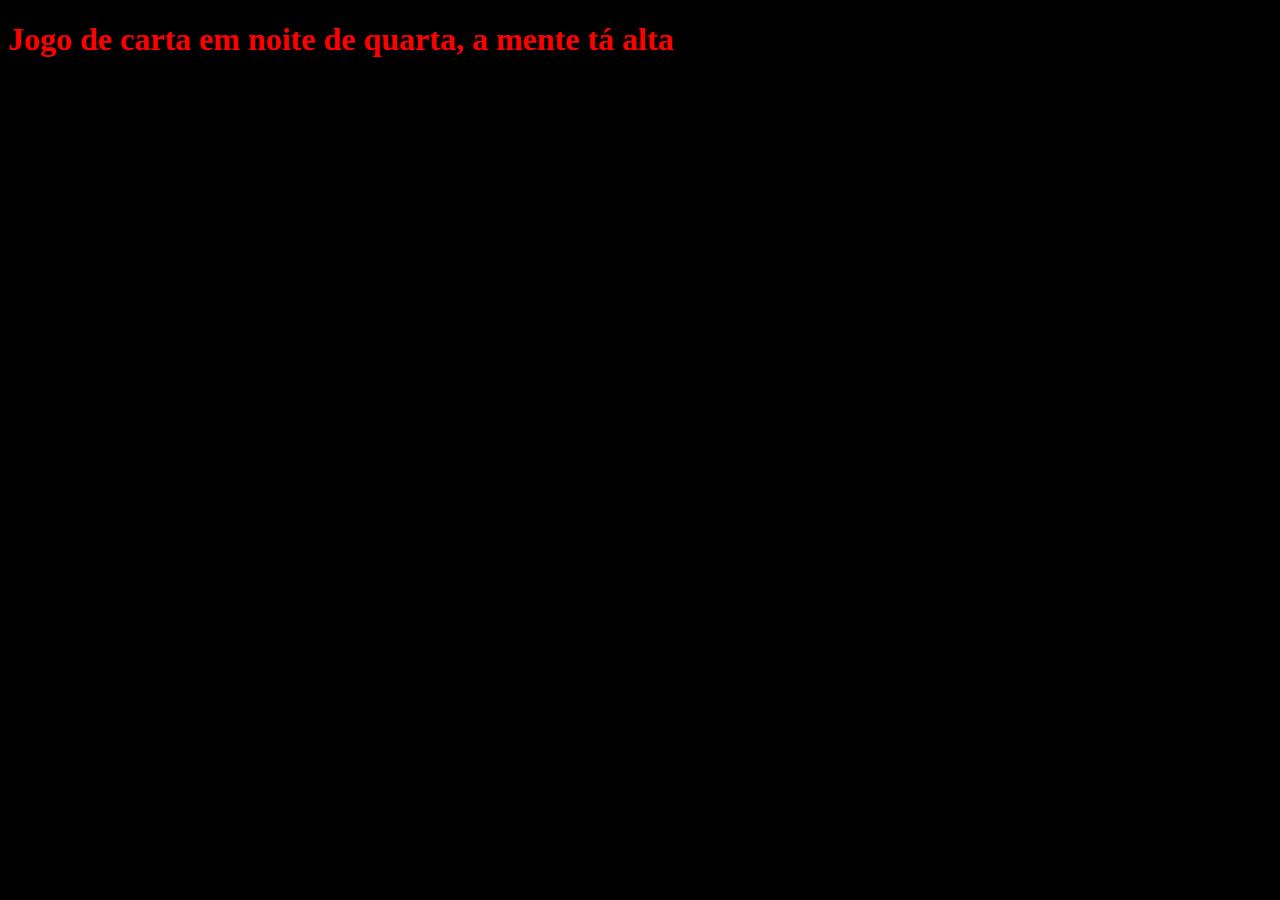
<file: INDEX.HTML>
<!DOCTYPE html>
<html lang="PT-BR">
<head>
    <meta charset="UTF-8">
    <meta name="viewport" content="width=device-width, initial-scale=1.0">
    <title>Ruan é safado</title>
    <style>
   body { background-color: black;}
    
    </style>
</head>
<body style="color: rgb(255, 0, 0);"> 
    <h1>Jogo de carta em noite de quarta, a mente tá alta</h1>
</body>
</html>
</file>
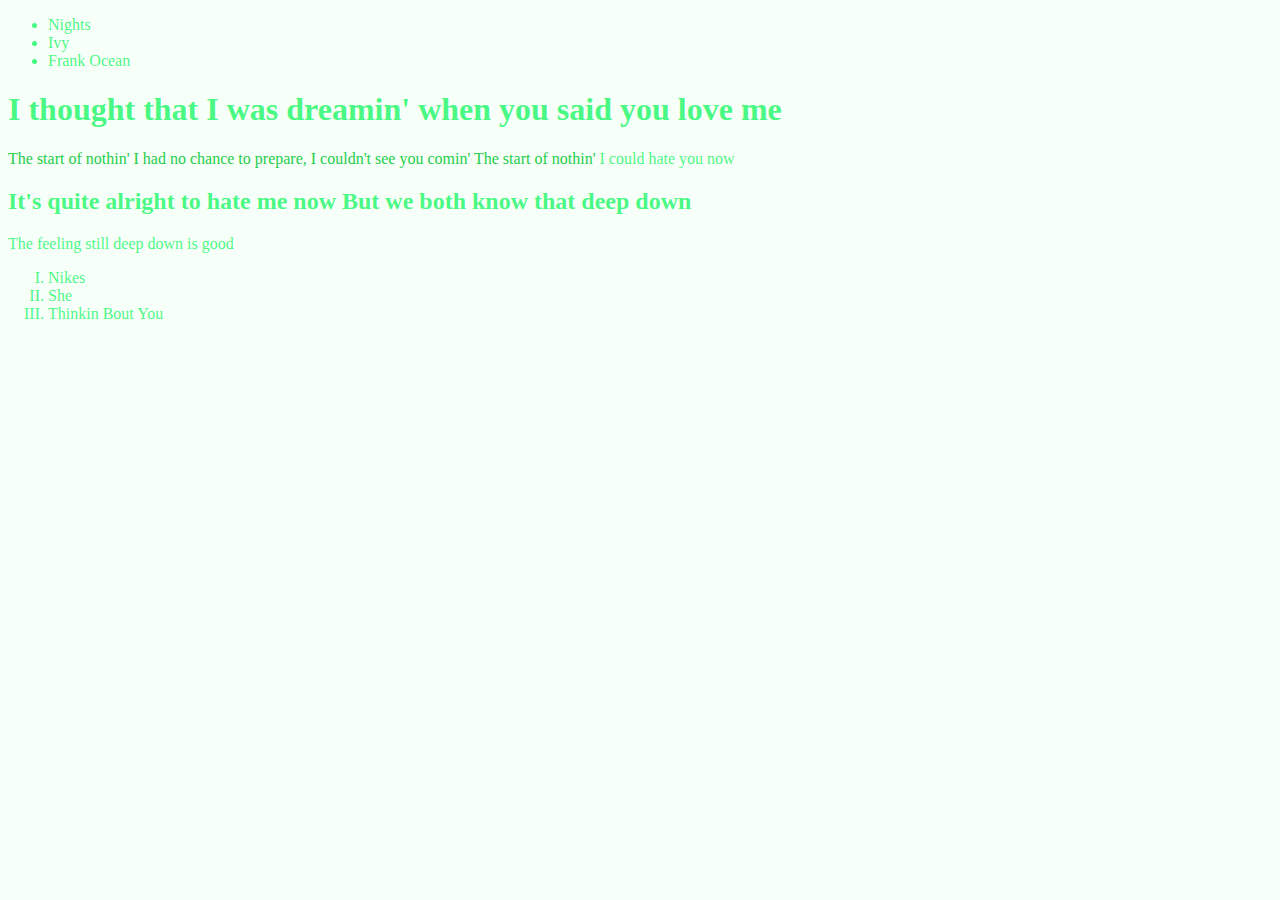
<file: Elias de o.lima 2B/index.html>
<!DOCTYPE html>
<html lang="pt-br">
<head>
    <meta charset="UTF-8">
    <meta name="viewport" content="width=device-width, initial-scale=1.0">
    <title>Document</title>
    <style>
         body{
            background-color: rgba(244, 255, 247, 0.767);
            color: rgba(16, 248, 94, 0.774);
         }
  </style>
  <link rel="stylesheeet" href="style.css">
  
</head>
<body>
    <nav> 
        <ul>
          <li class="menu">Nights</li>
          <li class="menu">Ivy</li>
          <li class="menu">Frank Ocean</li>
    </ul>
 </nav>

        <h1>I thought that I was dreamin' when you said you love me</h1>
            <span style="color: rgb(31, 206, 75);">The start of nothin'
                I had no chance to prepare, I couldn't see you comin'
                The start of nothin'
            </span>
            I could hate you now</h1>
            <h2>It's quite alright to hate me now
                But we both know that deep down</h2>
            <p>The feeling still deep down is good</p>

            <ol type="I">
                <li>Nikes</li>
                <li>She</li>
                <li>Thinkin Bout You</li>
            </ol>
 </body>
 <html>
</file>
<file: Elias de o.lima 2B/style.css>
h2{
    color: darkred;
}
.menu{
 display: inline-block;
 padding: 10px 20px;
 background-color: aquamarine;
 text-align: center;
font-size: 16px;
border-radius: 5px;
border: none;
}
.menu:houver{
    background-color: lightgreen;
}
</file>
